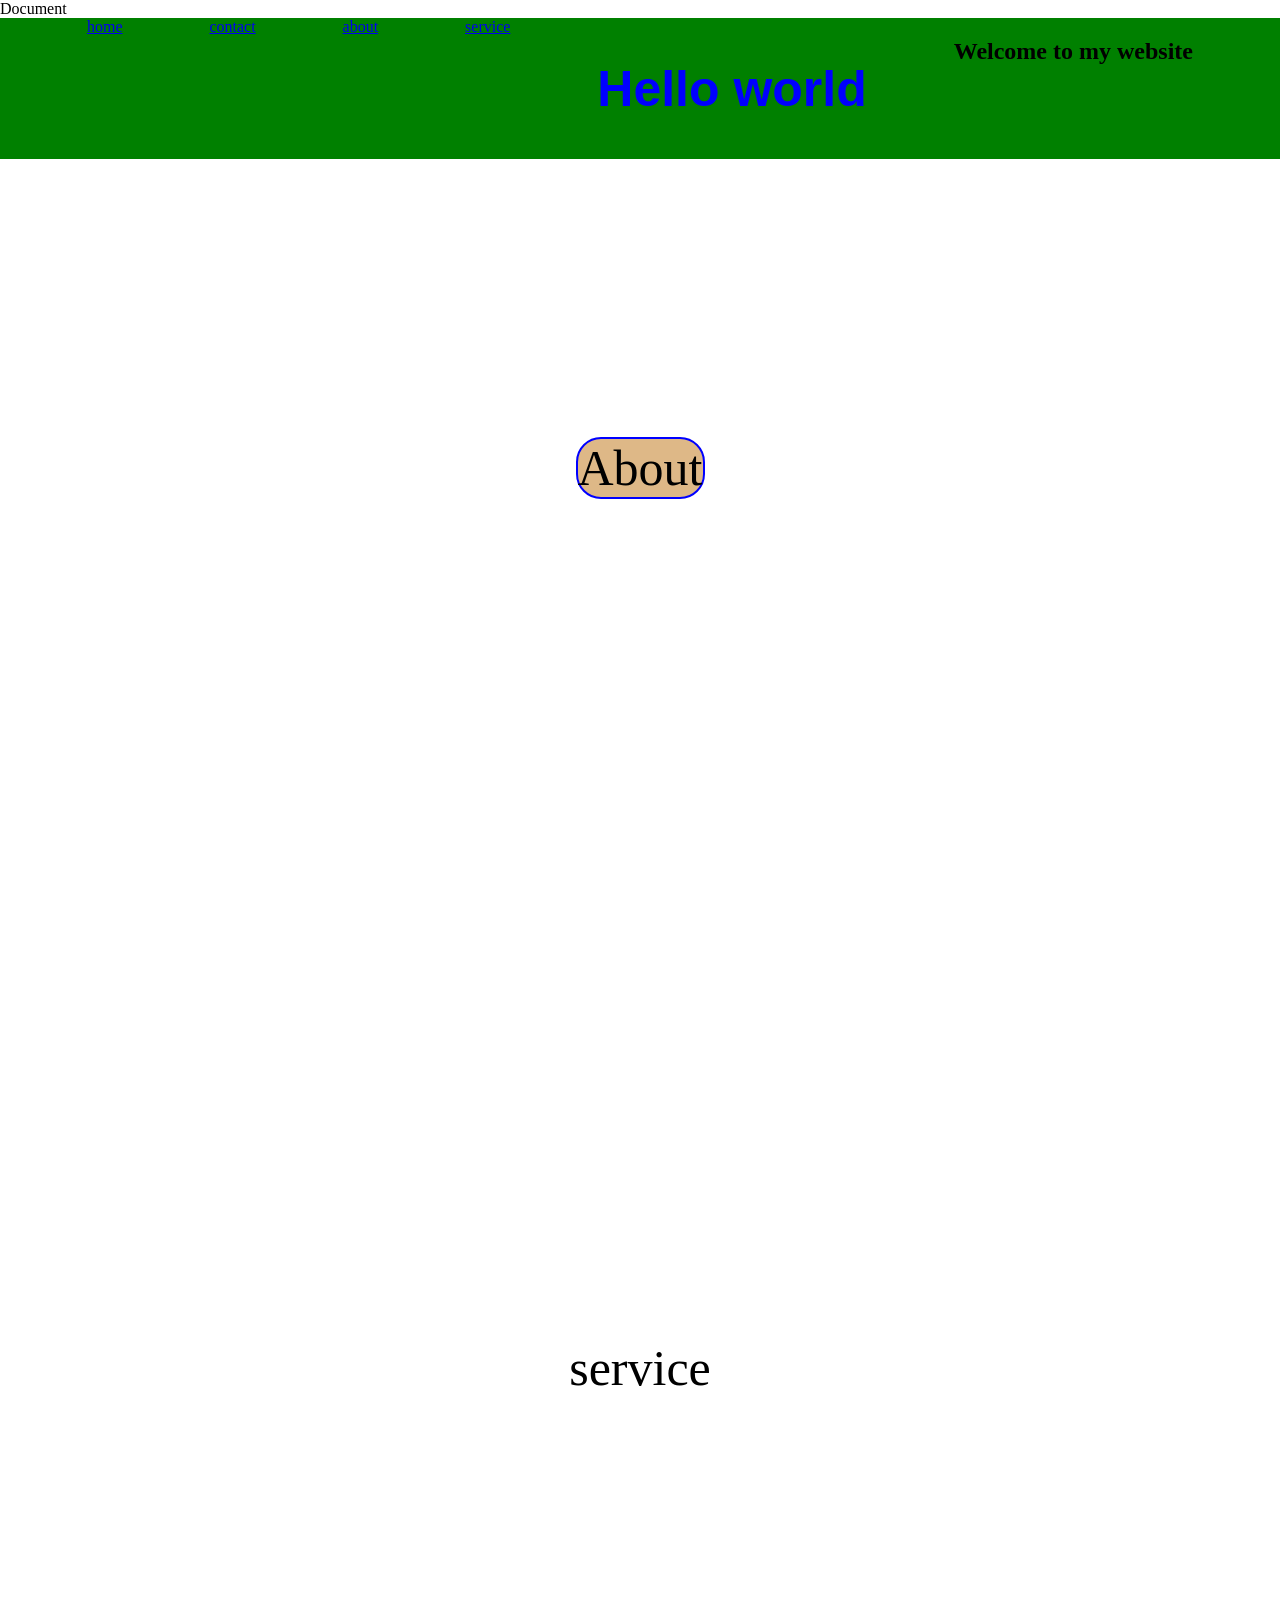
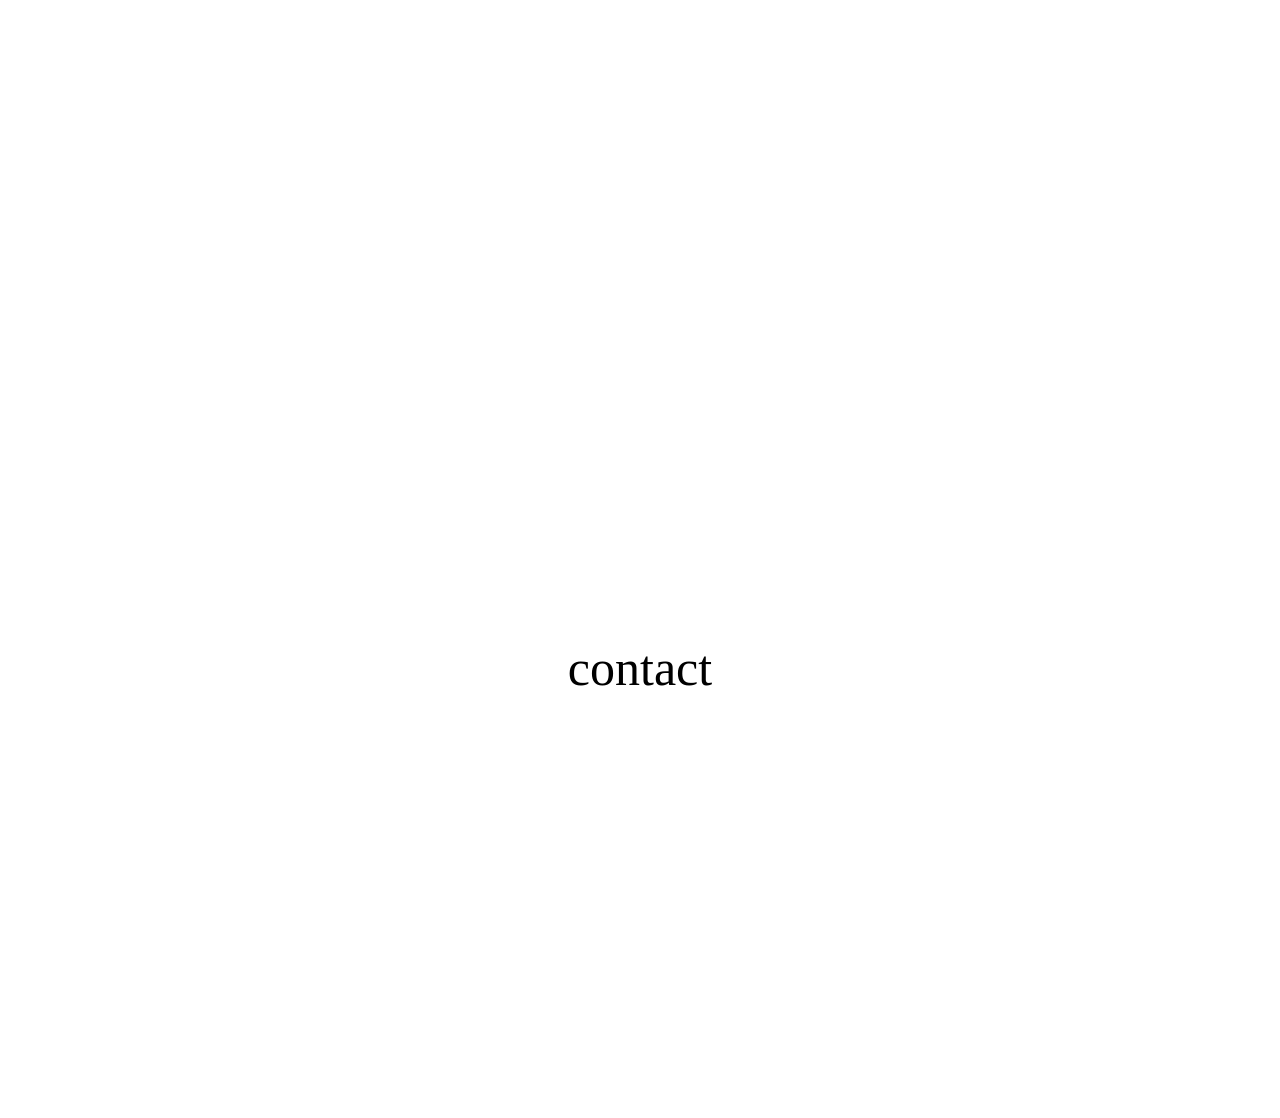
<file: index.html>
<!DOCTYPE html>
<html lang="en">
<head>
    <meta charset="UTF-8">
    <meta name="viewport" content="width=device-width, initial-scale=1.0">
    <link rel="stylesheet" href="style.css"
    <title>Document</title>
    <nav>
        <a href="#index.html">home</a>
        
    <a href="#contact.html">contact</a>
    <a href="#about.html">about</a>
    <a href="#service.html">service</a>
   <h1>Hello world</h1> 
   <h2>Welcome to my website</h2>
    </nav>
    
</head>
<body>
    
    
    <section id="About">
    <div>About</div>
    </section>
    <section id="services"> service</section>
    <section id="contact">contact</section>
</body>
</html>
</file>
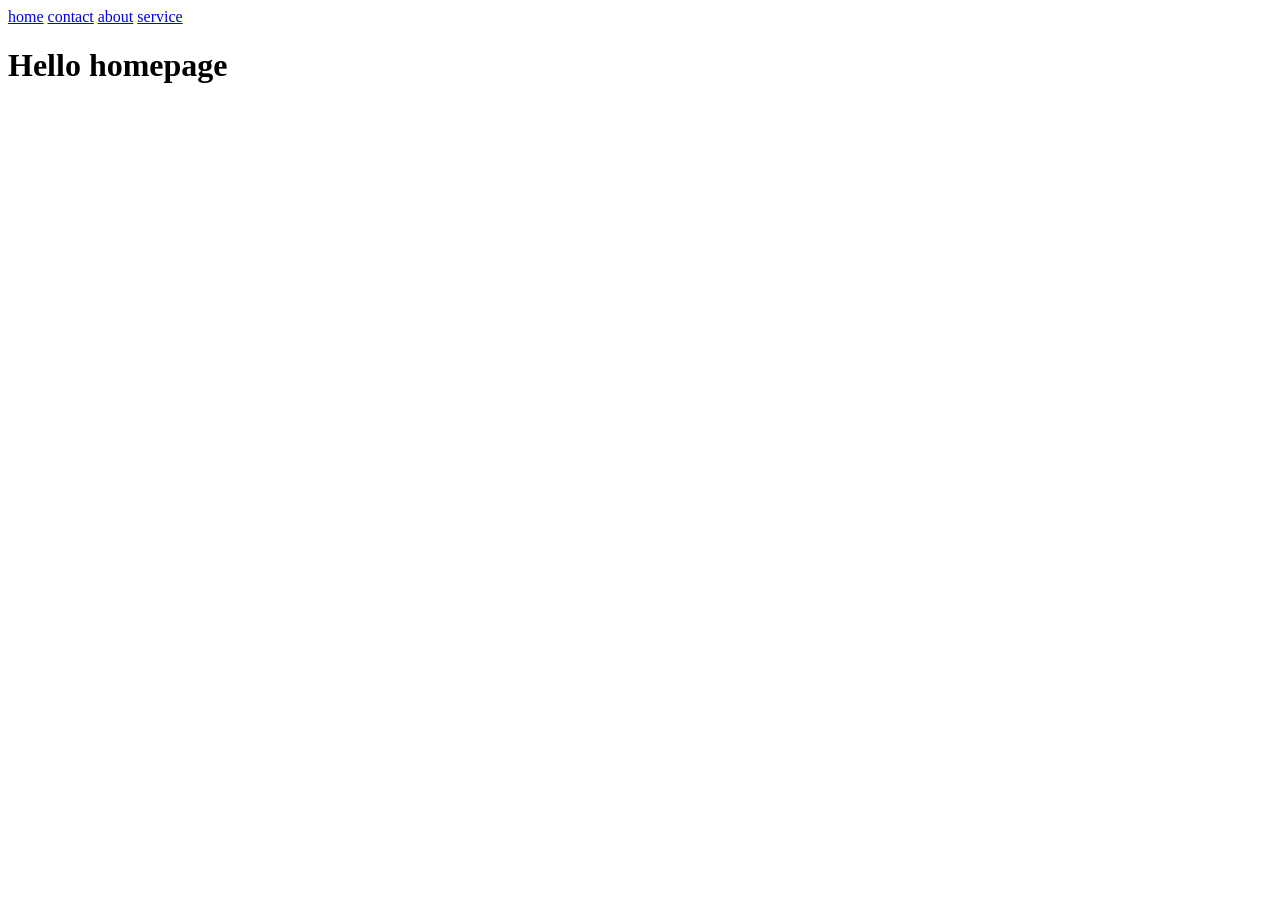
<file: about.html>
<!DOCTYPE html>
<html lang="en">
<head>
    <meta charset="UTF-8">
    <meta name="viewport" content="width=device-width, initial-scale=1.0">
    <title>Document</title>
</head>
<body>
    <a href="index.html">home</a>
    <a href="contact.html">contact</a>
    <a href="about.html">about</a>
    <a href="service.html">service</a>
   <h1>Hello homepage</h1> 
</body>
</html>
</file>
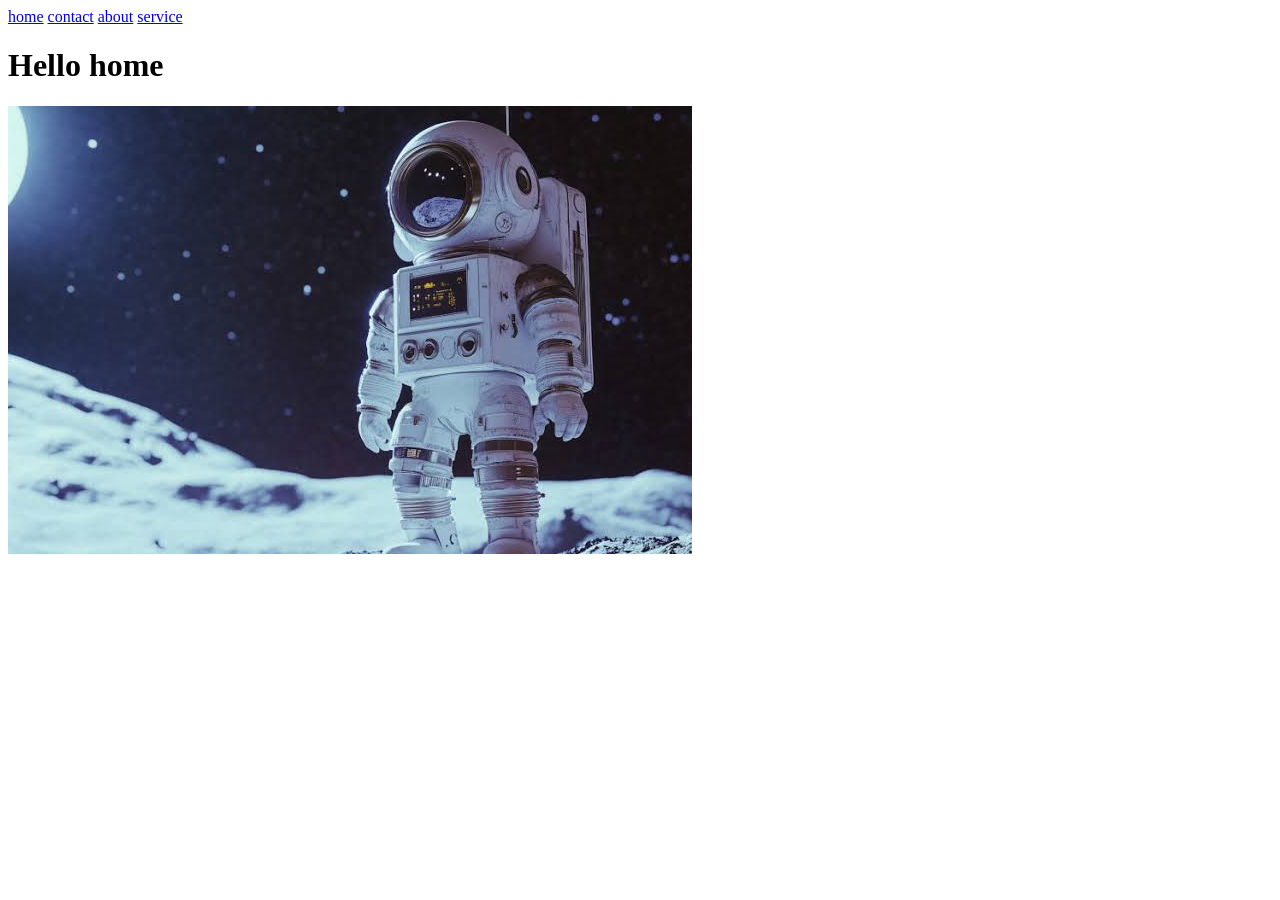
<file: contact.html>
<!DOCTYPE html>
<html lang="en">
<head>
    <meta charset="UTF-8">
    <meta name="viewport" content="width=device-width, initial-scale=1.0">
    <title>Document</title>
</head>
<body>
    <a href="index.html">home</a>
    <a href="contact.html">contact</a>
    <a href="about.html">about</a>
    <a href="service.html">service</a>
   <h1>Hello home</h1> 
   <img src="new.jpeg" alt="cat">
</body>
</html>
</file>
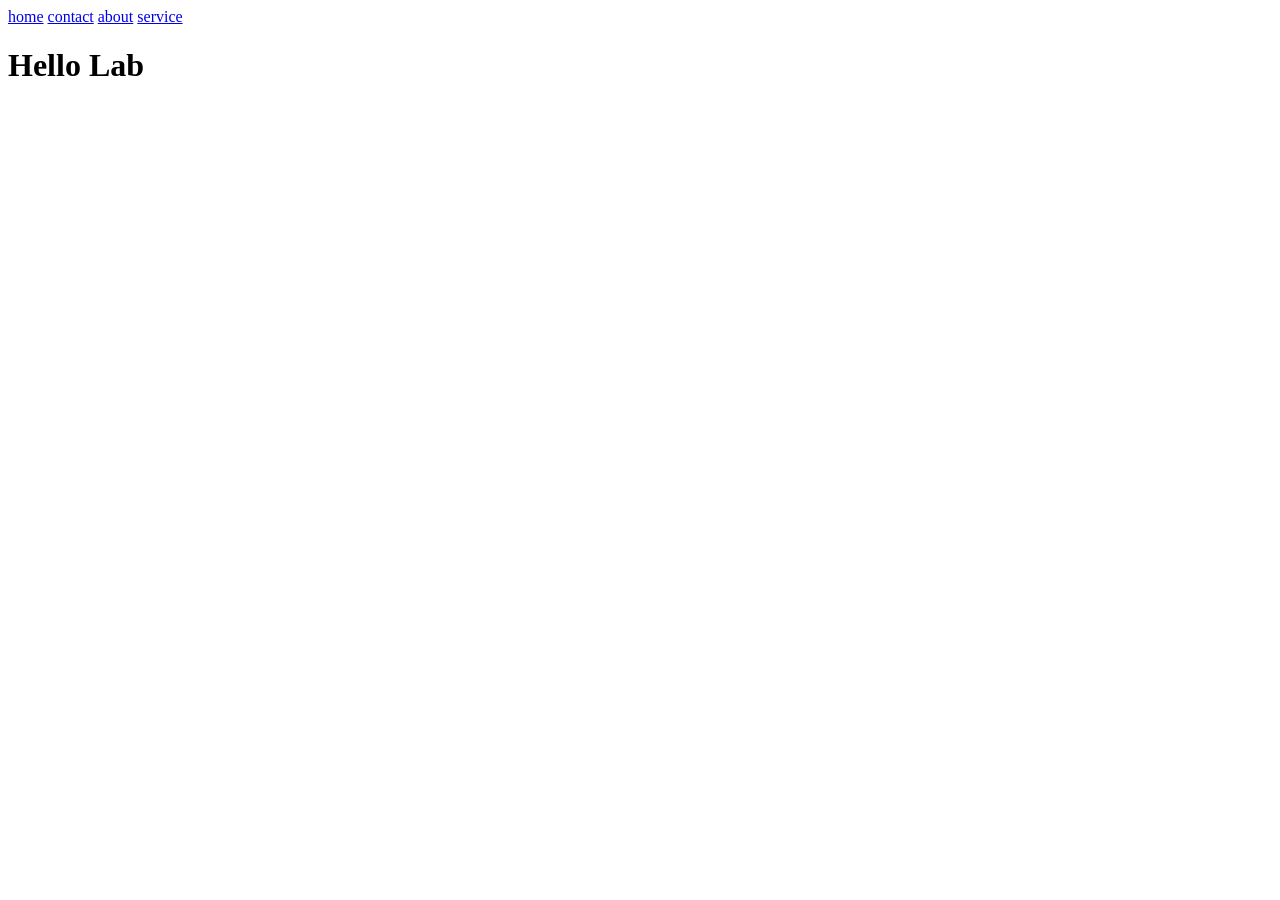
<file: service.html>
<!DOCTYPE html>
<html lang="en">
<head>
    <meta charset="UTF-8">
    <meta name="viewport" content="width=device-width, initial-scale=1.0">
    <title>Document</title>
</head>
<body>
    <a href="index.html">home</a>
    <a href="contact.html">contact</a>
    <a href="about.html">about</a>
    <a href="service.html">service</a>
   <h1>Hello Lab</h1> 
</body>
</html>
</file>
<file: style.css>
h1{
    color: blue;
    font-size: 50px;
    font-family: Arial, sans-serif;
    text-decoration: none;
}
    body{
        height: 100vh;
        margin: 0;
    }
        nav{
            display: flex;
            justify-content: space-evenly;
            background-color: green;
            position: fixed;
            width: 100%;
            
        }
        video { 
            
            height: 40px;
            width : 40px;
        }
        section {
            height: 100vh;
            width: 100vw;
            font-size: 50px;
            display: flex;
            justify-content: center;
            align-items: center;
            transition: all is ease-in-out;
        }
        div {
            border: 2px solid blue;
            background-color: burlywood;
            border-radius: 25px;
            transition: all 1s ease-in-out;
        }
        div:hover {
            scale: 200%;
            rotate: 30deg;
            transition: all 1s ease-in-out;
        }
</file>
